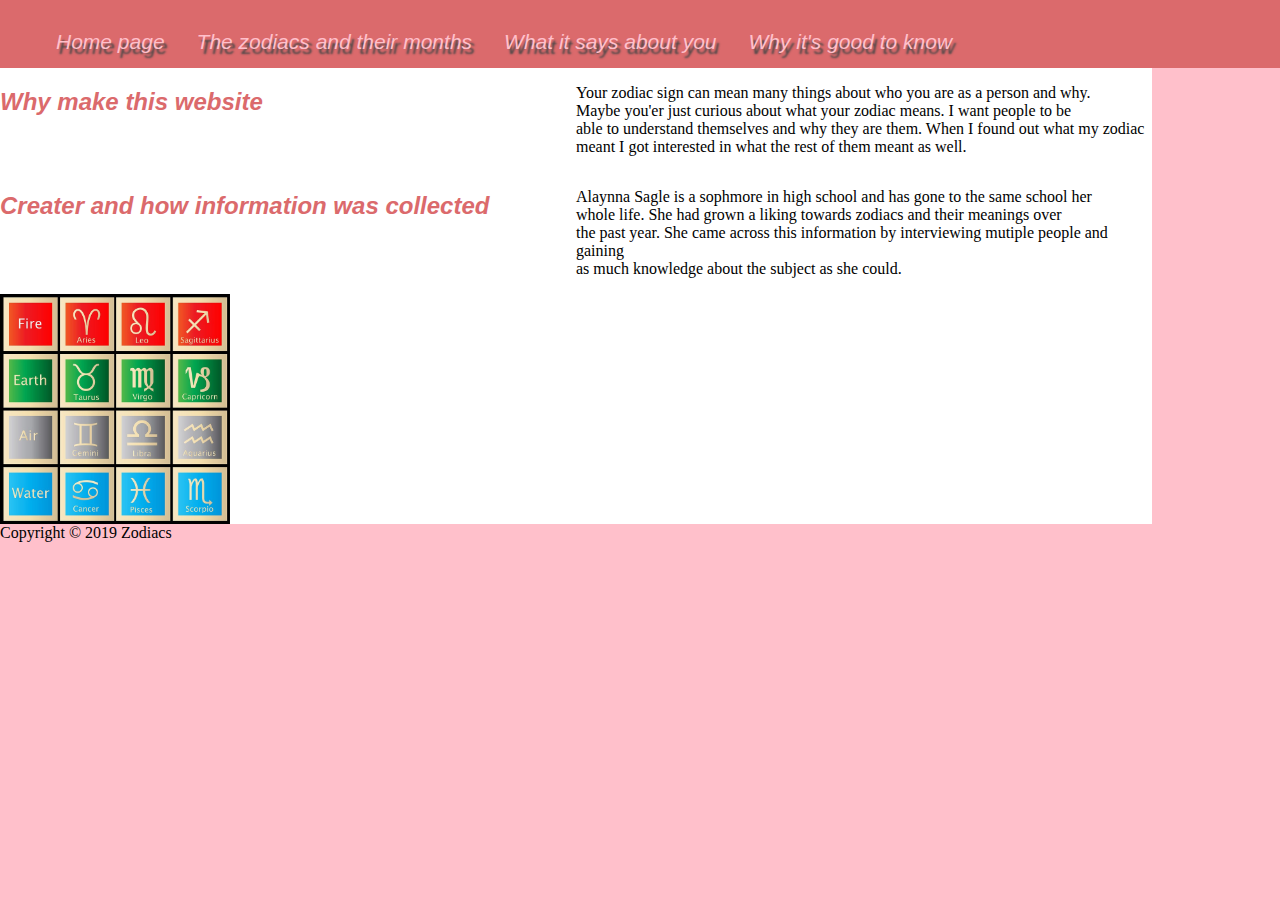
<file: index.html>
<!DOCTYPE html>
<html lang="en" dir="ltr">
  <head>
    <meta charset="utf-8">
    <meta name="description" content="This website is about zodiac signs, and what they mean about you.">
    <meta name="keywords" content="Zodiac">
    <meta name="author" content="Alaynna Sagle">
    <meta name="viewport" content="width=device-width, initial-scale=1.0">
    <title>What does your zodiac mean</title>
    <link rel="stylesheet" href="style.css">
  </head>
  <body>
    <header>
      <nav>
      <!--<h2>Navigation</h2>-->
        <ul>
          <li><a href="index.html">Home page</a></li>
          <li><a href="month.html">The zodiacs and their months</a></li>
          <li><a href="mean.html">What it says about you</a></li>
          <li><a href="know.html">Why it's good to know</a></li>
        </ul>
      </nav>
    </header>
    <main>
      <section>
      <h2>Why make this website</h2>
      <p>  Your zodiac sign can mean many things about who you are as a person and why.<br> Maybe you'er just curious about what your zodiac means. I want people to be <br> able to understand themselves and why they are them. When I found out what my zodiac <br>meant I got interested in what the rest of them meant as well. </p>
        <h2>Creater and how information was collected</h2>
        <p>Alaynna Sagle is a sophmore in high school and has gone to the same school her <br> whole life. She had grown a liking towards zodiacs and their meanings over <br> the past year. She came across this information by interviewing mutiple people and gaining <br>as much knowledge about the subject as she could. </p>
        <img src="images/zodiac.jpg" alt="">
      </section>
    </main>
<footer>
Copyright &copy; 2019
Zodiacs
</footer>
  </body>
</html>
</file>
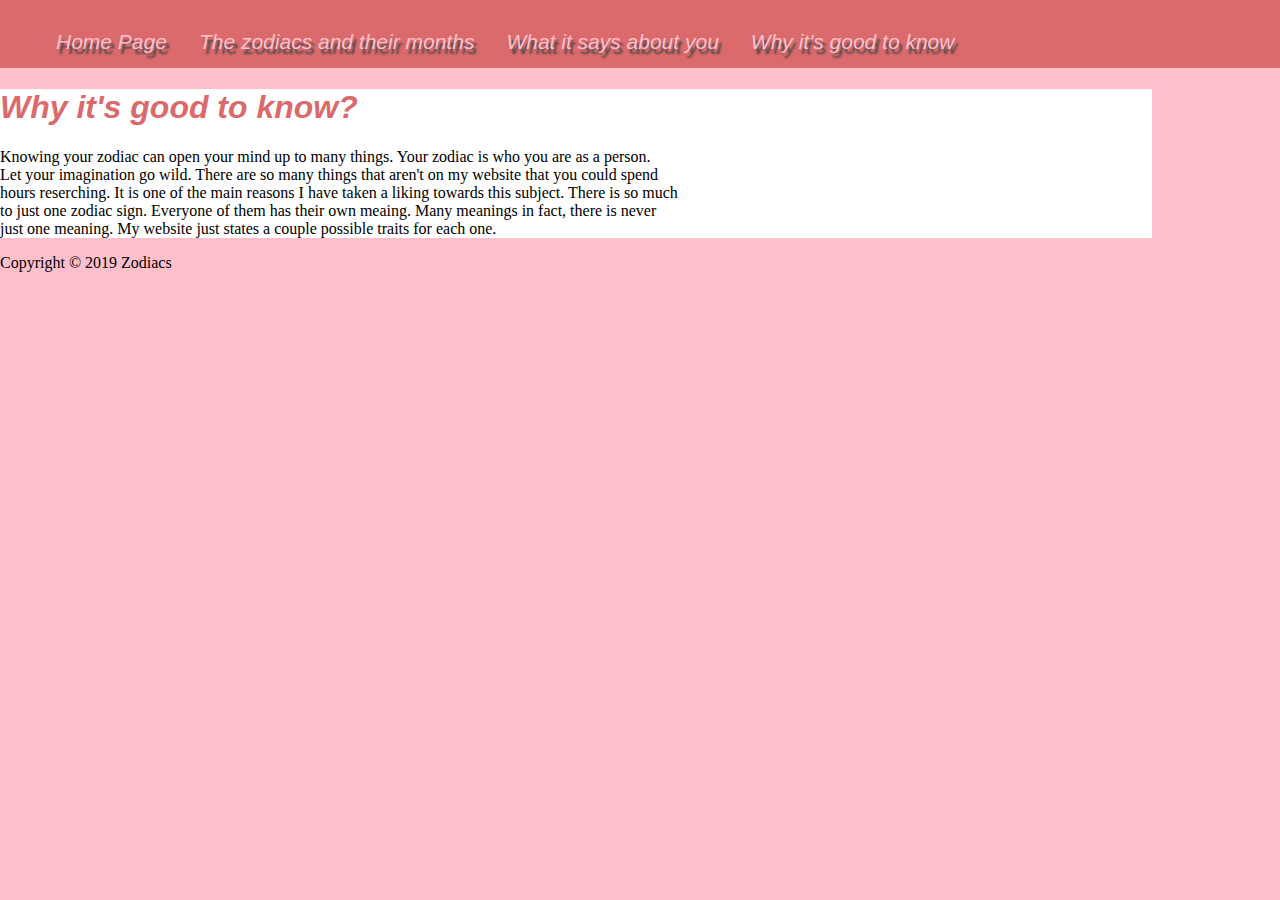
<file: know.html>
<!DOCTYPE html>
<html lang="en" dir="ltr">
  <head>
    <meta charset="utf-8">
    <meta name="description" content="This website is about zodiac signs, and what they mean about you.">
    <meta name="keywords" content="About zodiacs">
    <meta name="author" content="Alaynna Sagle">
    <meta name="viewport" content="width=device-width, initial-scale=1.0">
    <title>What does your zodiac mean</title>
      <link rel="stylesheet" href="style.css">
  </head>
  <body>
    <header>
      <nav>
        <!--<h2>Navigation</h2>-->
        <ul>
          <li><a href="index.html">Home Page</a></li>
          <li><a href="month.html">The zodiacs and their months</a></li>
          <li><a href="mean.html">What it says about you</a></li>
          <li><a href="know.html">Why it's good to know</a></li>
        </ul>
      </nav>
    </header>
    <main>
      <h1>Why it's good to know?</h1>
      <p>Knowing your zodiac can open your mind up to many things. Your zodiac is who you are as a person.<br> Let your imagination go wild. There are so many things that aren't on my website that you could spend <br> hours reserching. It is one of the main reasons I have taken a liking towards this subject. There is so much <br> to just one zodiac sign. Everyone of them has their own meaing. Many meanings in fact, there is never <br> just one meaning. My website just states a couple possible traits for each one.  </p>
    </main>
    <footer>
    Copyright &copy; 2019
    Zodiacs
    </footer>
      </body>
    </html>
</file>
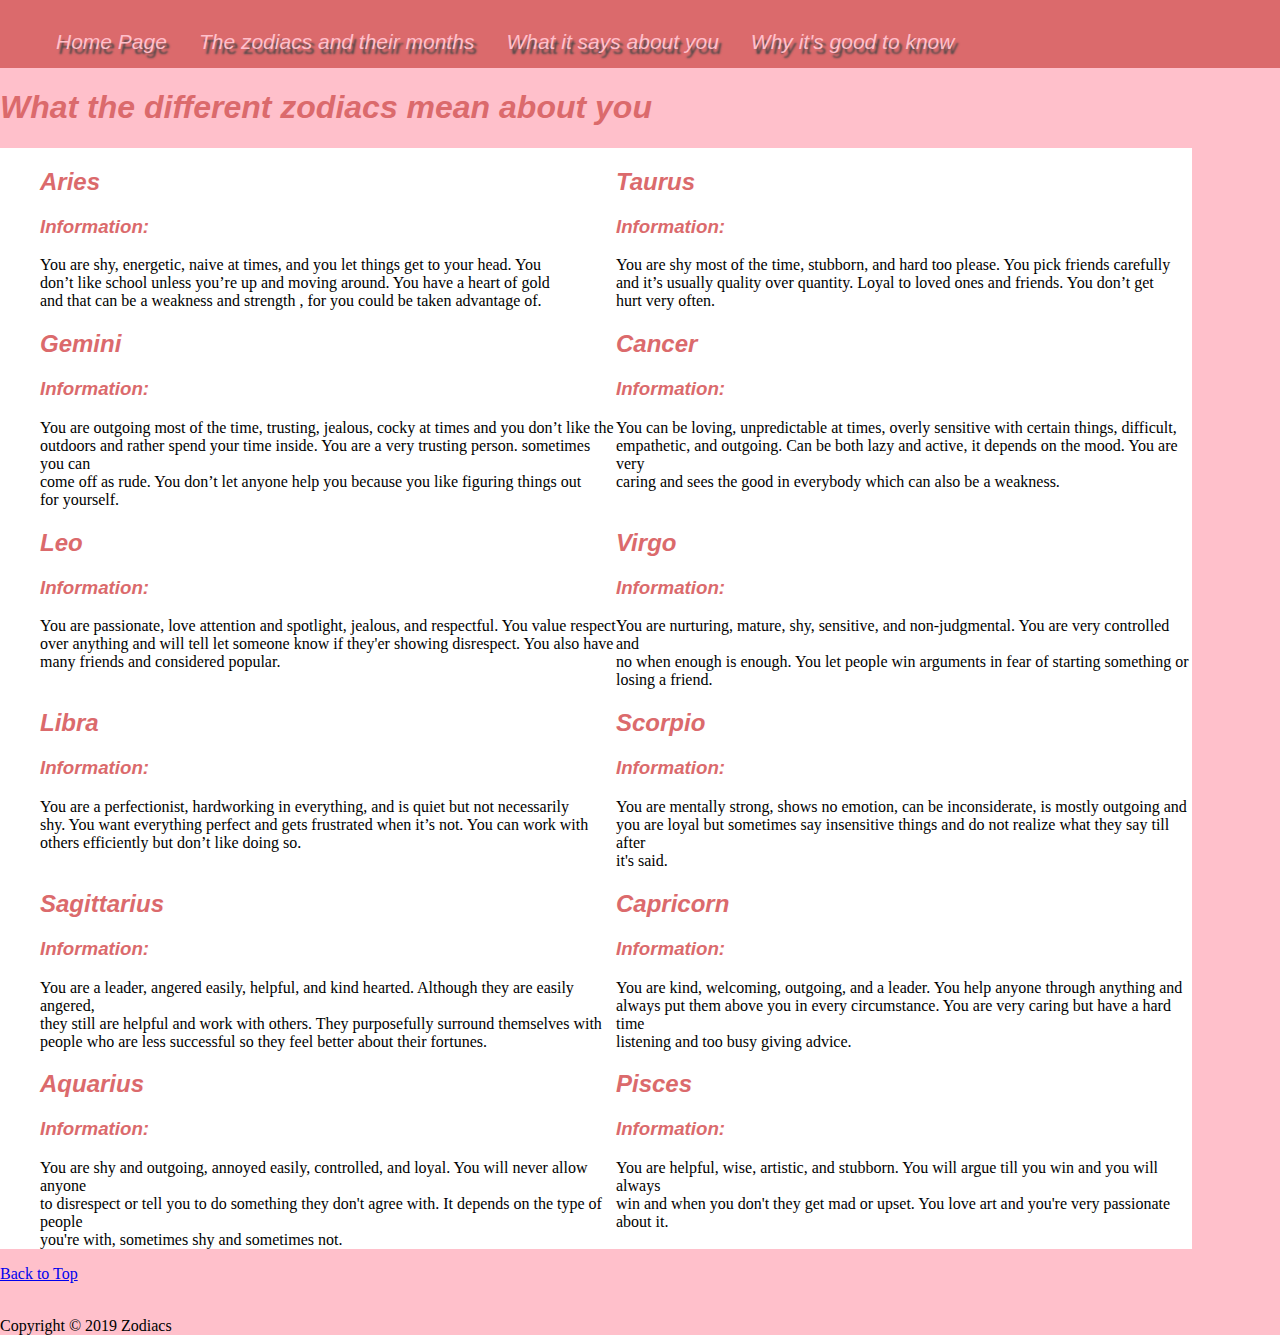
<file: mean.html>
<!DOCTYPE html>
<html lang="en" dir="ltr">
  <head>
    <meta charset="utf-8">
    <meta name="description" content="This website is about zodiac signs, and what they mean about you.">
    <meta name="keywords" content="Zodiacs and what they mean, What does my zodiac mean">
    <meta name="author" content="Alaynna Sagle">
    <meta name="viewport" content="width=device-width, initial-scale=1.0">
    <title>What does your zodiac mean</title>
      <link rel="stylesheet" href="style.css">
  </head>
  <body>
    <header>
      <nav>
        <!--<h2>Navigation</h2>-->
        <ul>
          <li><a href="index.html">Home Page</a></li>
          <li><a href="month.html">The zodiacs and their months</a></li>
          <li><a href="mean.html">What it says about you</a></li>
          <li><a href="know.html">Why it's good to know</a></li>
        </ul>
      </nav>
    </header>
    <h1> What the different zodiacs mean about you </h1>
    <main>
      <ul class="section">
    <li><h2>Aries</h2><h3>Information:</h3>You are shy, energetic, naive at times, and you let things get to your head. You <br> don’t like school unless you’re up and moving around. You have a heart of gold <br> and that can be a weakness and strength , for you could be taken advantage of.  </li>
    <li>
      <h2>Taurus</h2>
      <h3>Information:</h3>
      You are shy most of the time, stubborn, and hard too please. You pick friends carefully <br> and it’s usually quality over quantity. Loyal to loved ones and friends. You don’t get <br> hurt very often.
    </li>
    <li>
      <h2>Gemini</h2>
      <h3>Information:</h3>
      You are outgoing most of the time, trusting, jealous, cocky at times and you don’t like the <br> outdoors and rather spend your time inside. You are a very trusting person. sometimes you can <br> come off as rude. You don’t let anyone help you because you like figuring things out <br> for yourself. </li>
    <li>
      <h2>Cancer</h2>
      <h3>Information:</h3>
      You can be loving, unpredictable at times, overly sensitive with certain things, difficult, <br> empathetic, and outgoing. Can be both lazy and active, it depends on the mood. You are very <br> caring and sees the good in everybody which can also be a weakness.</li>
    <li>
      <h2>Leo</h2>
      <h3>Information:</h3>
      You are passionate, love attention and spotlight, jealous, and respectful. You value respect <br> over anything and will tell let someone know if they'er showing disrespect. You also have <br> many friends and considered popular. </li>
    <li>
      <h2>Virgo</h2>
      <h3>Information:</h3>
      You are nurturing, mature, shy, sensitive, and non-judgmental. You are very controlled and <br> no when enough is enough. You let people win arguments in fear of starting something or <br> losing a friend.</li>
    <li>
      <h2>Libra</h2>
      <h3>Information:</h3>
      You are a perfectionist, hardworking in everything, and is quiet but not necessarily <br> shy. You want everything perfect and gets frustrated when it’s not. You can work with <br> others efficiently but don’t like doing so.</li>
    <li>
      <h2>Scorpio</h2>
      <h3>Information:</h3>
      You are mentally strong, shows no emotion, can be inconsiderate, is mostly outgoing and <br> you are loyal but sometimes say insensitive things and do not realize what they say till after <br> it's said. </li>
    <li>
      <h2>Sagittarius</h2>
      <h3>Information:</h3>
      You are a leader, angered easily, helpful, and kind hearted. Although they are easily angered, <br> they still are helpful and work with others. They purposefully surround themselves with <br> people who are less successful so they feel better about their fortunes. </li>
    <li>
      <h2>Capricorn</h2>
      <h3>Information:</h3>
      You are kind, welcoming, outgoing, and a leader. You help anyone through anything and <br> always put them above you in every circumstance. You are very caring but have a hard time <br> listening and too busy giving advice. </li>
    <li>
      <h2>Aquarius</h2>
      <h3>Information:</h3>
      You are shy and outgoing, annoyed easily, controlled, and loyal. You will never allow anyone <br> to disrespect or tell you to do something they don't agree with. It depends on the type of people <br> you're with, sometimes shy and sometimes not.</li>
    <li>
      <h2>Pisces</h2>
      <h3>Information:</h3>
       You are helpful, wise, artistic, and stubborn. You will argue till you win and you will always <br> win and when you don't they get mad or upset. You love art and you're very passionate about it. </li>
      </ul>
    </main>


<footer>
<p><a href="#">Back to Top</a></p><br>
Copyright &copy; 2019
Zodiacs
</footer>
  </body>
</html>
</file>
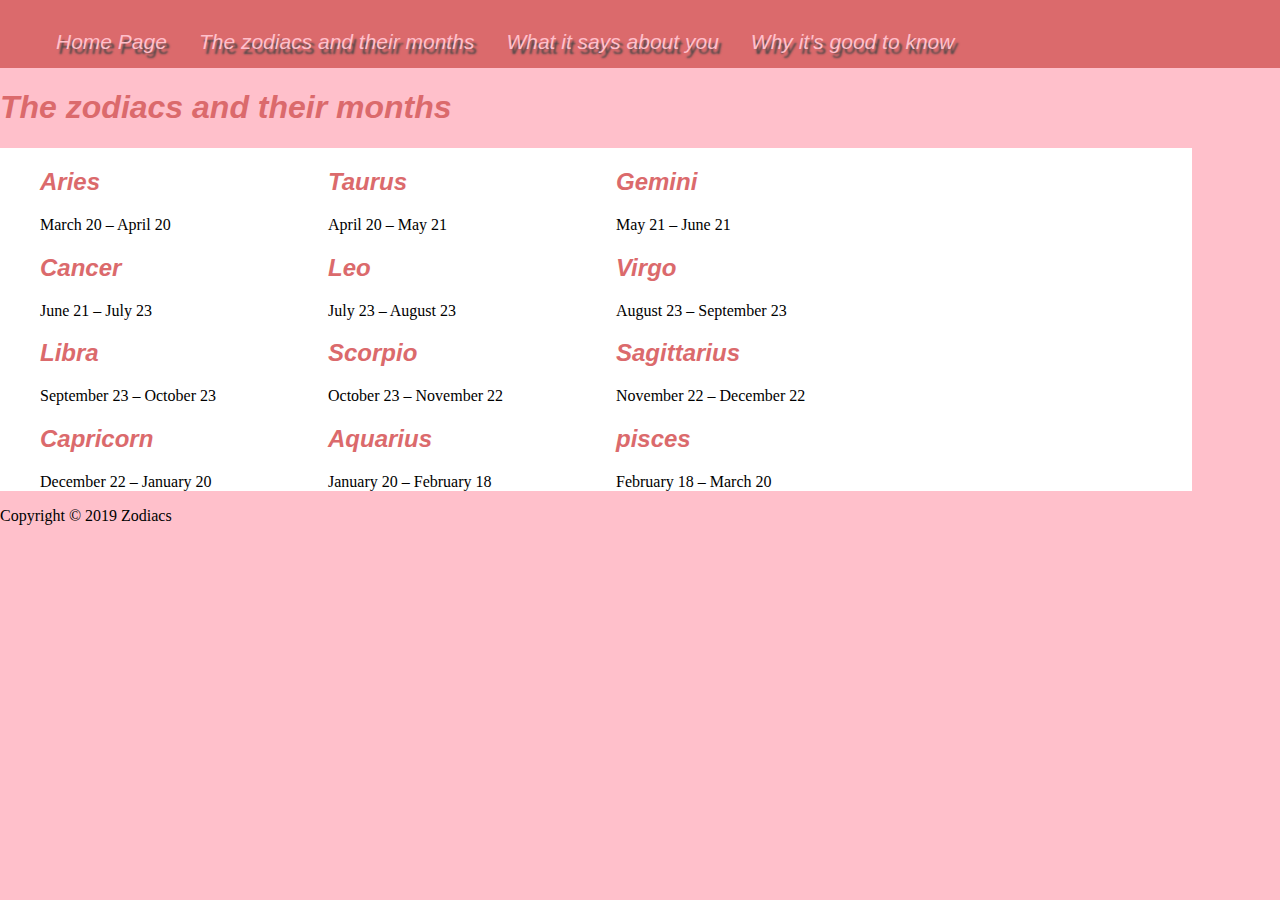
<file: month.html>
<!DOCTYPE html>
<html lang="en" dir="ltr">
  <head>
    <meta charset="utf-8">
    <meta name="description" content="This website is about zodiac signs, and what they mean about you.">
    <meta name="keywords" content="Zodiac months">
    <meta name="author" content="Alaynna Sagle">
    <meta name="viewport" content="width=device-width, initial-scale=1.0">
    <title>What does your zodiac mean</title>
    <link rel="stylesheet" href="style.css">
  </head>
    <header>
      <nav>
        <!--<h2>Navigation</h2>-->
        <ul>
          <li><a href="index.html">Home Page</a></li>
          <li><a href="month.html">The zodiacs and their months</a></li>
          <li><a href="mean.html">What it says about you</a></li>
          <li><a href="know.html">Why it's good to know</a></li>
        </ul>
      </nav>
    </header>
    <h1>The zodiacs and their months</h1>
    <main>
      <ul class="parent">
        <li><h2>Aries</h2>March 20 – April 20</li>
        <li><h2>Taurus</h2>April 20 – May 21</li>
        <li><h2>Gemini</h2>May 21 – June 21</li>
        <li><h2>Cancer</h2>June 21 – July 23</li>
        <li><h2>Leo</h2>July 23 – August 23</li>
        <li><h2>Virgo</h2>August 23 – September 23</li>
        <li><h2>Libra</h2>September 23 – October 23</li>
        <li><h2>Scorpio</h2>October 23 – November 22</li>
        <li><h2>Sagittarius</h2>November 22 – December 22</li>
        <li><h2>Capricorn</h2>December 22 – January 20</li>
        <li><h2>Aquarius</h2>January 20 – February 18</li>
        <li><h2>pisces</h2>February 18 – March 20</li>
     </ul>
   </main>
<footer>
Copyright &copy; 2019
Zodiacs
</footer>
  </body>
</html>
</file>
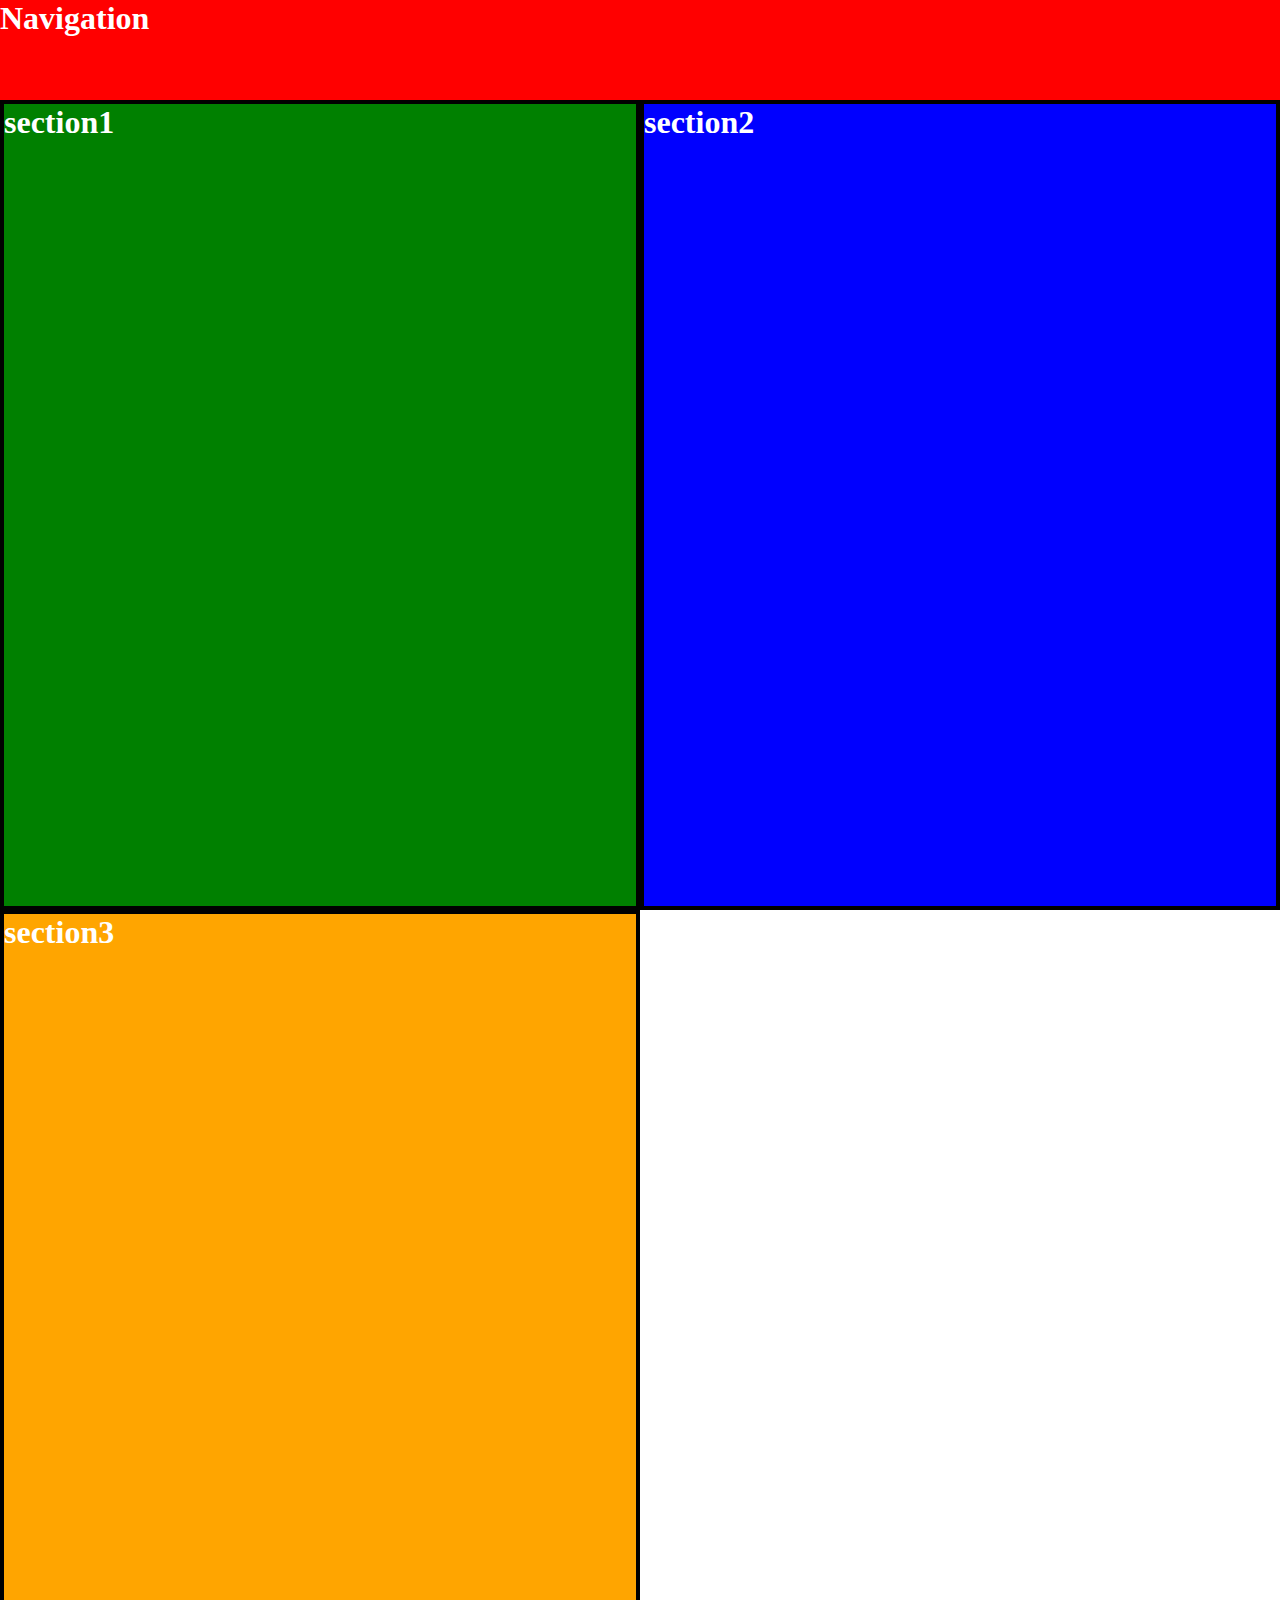
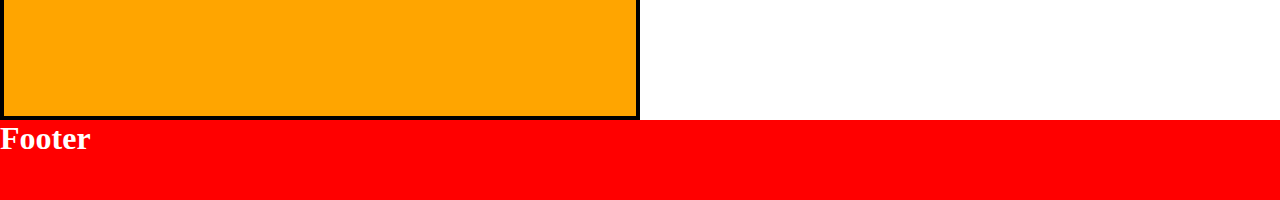
<file: images/Quiz 1.html>
<!DOCTYPE html>
<!-- saved from url=(0043)file:///Z:/web%20design/Quiz%201/index.html -->
<html lang="en" dir="ltr"><head><meta http-equiv="Content-Type" content="text/html; charset=UTF-8">
    
    <meta name="description" content="This is a quiz">
    <meta name="keywords" content="quiz,layout,grid">
    <meta name="author" content="Alaynna Sagle">
    <meta name="viewport" content="">
    <title>
      Quiz 1
  </title>
    <link rel="stylesheet" href="./Quiz 1_files/quiz.css">
  </head>
  <body>
    <header>
        <h2>Navigation</h2>
      <nav>
      
      </nav>
    </header>
    <main class="parent">

      <h1 class="hidden">main</h1>
<section class="section1">
  <h2>section1</h2>
</section>

<section class="section2">
  <h4>section2</h4>
</section>

<section class="section3">
  <h6>section3</h6>
</section>

    </main>
<footer>
  <h3>Footer</h3>
</footer>
  

</body></html>
</file>
<file: style.css>
body{
  margin: 0;
  padding:0;
}
h1,h2,h3{
  color: #db6a6c;
  font-family: "Lucida Sans Unicode", "Lucida Grande", sans-serif;
  font-style: italic;
}

img{
  width: 40%;
}


/* navigation bar */
nav {
  overflow: hidden;
  background-color: #DB6A6C;
}
nav {
  font-family: "Anton", Times, serif;
}

nav ul {
  list-style-type: none;
}

nav a {
  float: left;
  color: pink;
  text-align: center;
  padding: 14px 16px;
  text-decoration: none;
  font-size: 21px;
  font-family: "Lucida Sans Unicode", "Lucida Grande", sans-serif;
  font-style: italic;
  text-shadow: 3px 5px 2px #474747;
}

nav a:hover {
  background-color: #ddd;
  color: black;
}

nav a.active {
  background-color: #4CAF50;
  color: white;
}
body{
  background-color: pink;

}
section{
  background-color: white;
  width: 100%;
  height: 100%;
  grid-template-columns: 50% 50% ;
  grid-template-rows: 1fr;
  display: grid;
}
main{
  background-color: white;
  width: 90%;
}
ul li {
  list-style-type: none;
}
.section{
  background-color: white;
  width: 100%;
  height: 90%;
  grid-template-columns:50% 50%;
  grid-template-rows:1fr;
  display: grid;
}
.parent{
  background-color: white;
  width: 100%;
  height: 90%;
  grid-template-columns:25% 25% 25%;
  grid-template-rows:1fr;
  display: grid;
}
</file>
<file: images/Quiz 1_files/quiz.css>
*{
  padding: 0;
  margin: 0;
  box-sizing: border-box;
}

header{
  background: red;
}
footer{
  background: red;
}
h1,h2,h3,h4,h5,h6{
  color: white;
  font-size: 2em;
  font-weight: 600;
}
section{
  border: 4px solid black;
  border-style: solid;
  border-color: black;
}
body{
  width: 100vw;
  height: 200vh;
  display: grid;
  grid-template-columns: 100vw;
  grid-template-rows: 100px 1fr 80px;
}
main{
  width: 100%;
  height: 100%;
}
.section1{
  background-color: green;
}
.section2{
  background-color: blue;
}
.section3{
  background-color: orange;
}
.hidden{
  position: absolute;
  top: auto;
  left: -10000px;
  width: 1px;
  height: 1px;
  overflow: hidden;
}
.parent{
  width: 100%;
  height: 100%;
  grid-template-columns: 50% 50%;
  grid-template-rows: 1fr 1fr;
  display: grid;
}
</file>
